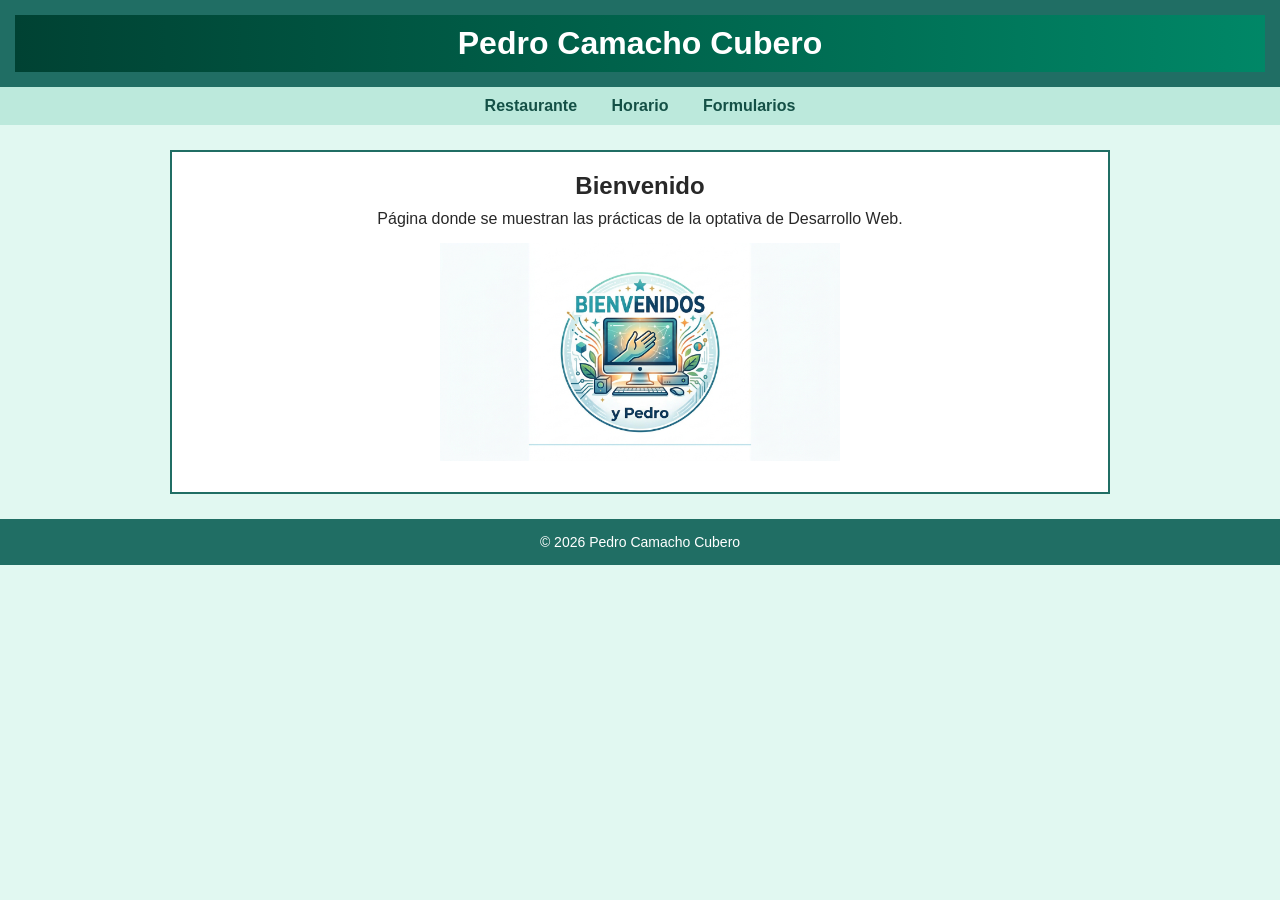
<file: index.html>
<!DOCTYPE html>
<html lang="es">
<head>
    <meta charset="UTF-8">
    <meta name="viewport" content="width=device-width, initial-scale=1.0">
    <title>PRÁCTICAS DE PEDRO</title>
    <meta name="author" content="Pedro Camacho Cubero">
    <meta name="description" content="Página principal con las prácticas de Pedro Camacho Cubero de la Optativa de Desarrollo Web.">
    <meta name="keywords" content="Prácticas, desarrollo web, HTML, CSS, restaurante, horario, formularios">
    <link rel="icon" type="image/png" href="restaurante/faviconinicio.png">
    <link rel="stylesheet" type="text/css" href="css/styles.css">
</head>
<body>

<header class="franja">
    <h1 id="nombre-alumno">Pedro Camacho Cubero</h1>
</header>

<nav>
    <a href="restaurante/index.html">Restaurante</a>
    <a href="horario/index.html">Horario</a>
    <a href="formularios/index.html">Formularios</a>
</nav>

<main>
    <h2>Bienvenido</h2>
    <p>Página donde se muestran las prácticas de la optativa de Desarrollo Web.</p>
    <img src="img/inicio.jpg" alt="Bienvenidos y Pedro">
</main>

<footer class="franja">
    <p>© 2026 Pedro Camacho Cubero</p>
</footer>

</body>
</html>
</file>
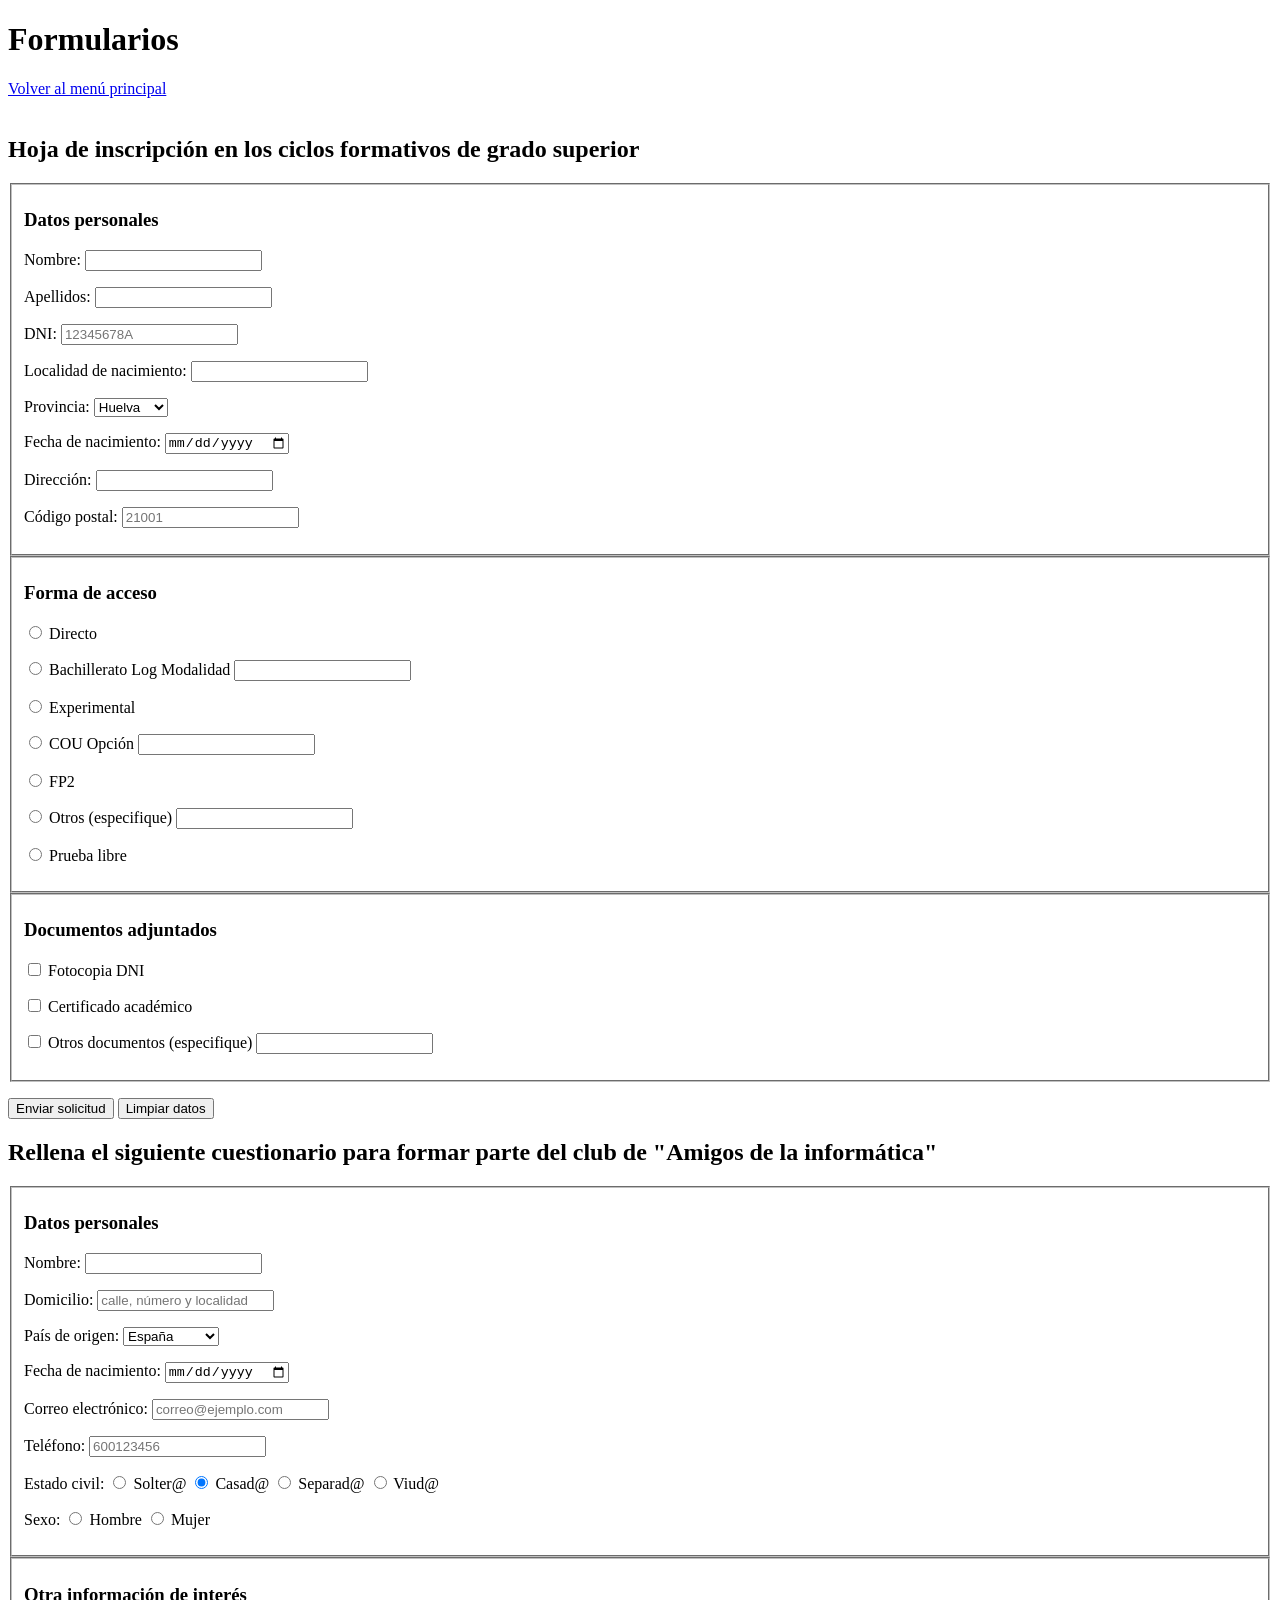
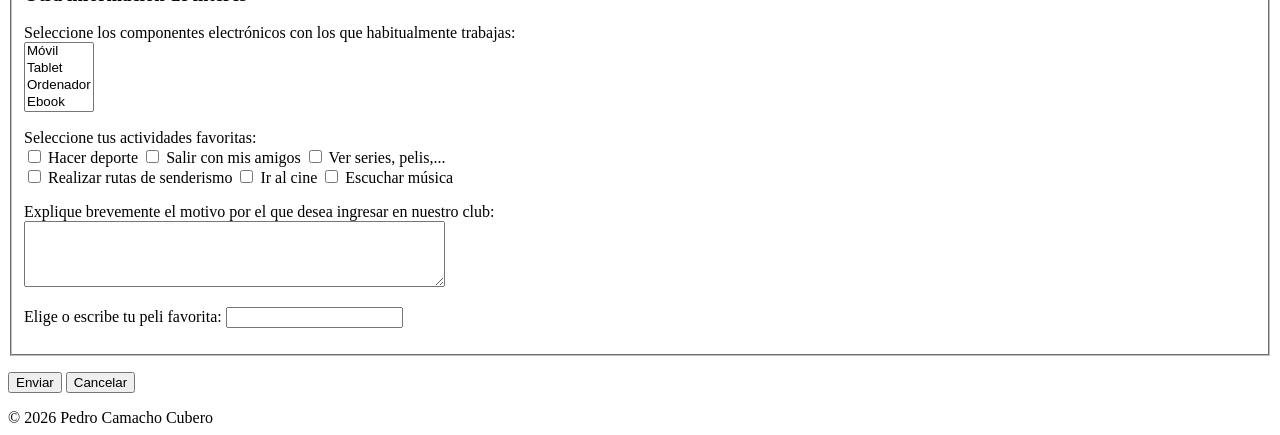
<file: formularios/index.html>
<!DOCTYPE html>
<html lang="es">
<head>
    <meta charset="UTF-8">
    <title>Formularios</title>
    <meta name="author" content="Pedro Camacho Cubero">
    <meta name="description" content="Formularios de la práctica: hoja de inscripción en ciclos formativos de grado superior y cuestionario del club Amigos de la informática.">
    <meta name="keywords" content="formularios, inscripción, ciclos formativos, cuestionario, club, informática">
    <link rel="icon" type="image/png" href="../restaurante/faviconinicio.png">
</head>
<body>

<header>
    <h1>Formularios</h1>
</header>

<nav>
    <a href="../index.html">Volver al menú principal</a>
</nav>

<main>

    <br>

    <!-- Formulario 1: hoja de inscripción -->
    <section>
        <h2>Hoja de inscripción en los ciclos formativos de grado superior</h2>

        <form action="#" method="post">

            <fieldset>
                <h3>Datos personales</h3>
                <p><label for="ins-nombre">Nombre:</label> <input type="text" id="ins-nombre" name="nombre" required></p>
                <p><label for="ins-apellidos">Apellidos:</label> <input type="text" id="ins-apellidos" name="apellidos" required></p>
                <p><label for="ins-dni">DNI:</label> <input type="text" id="ins-dni" name="dni" maxlength="9" placeholder="12345678A" required></p>
                <p><label for="ins-localidad">Localidad de nacimiento:</label> <input type="text" id="ins-localidad" name="localidad"></p>
                <p>
                    <label for="ins-provincia">Provincia:</label>
                    <select id="ins-provincia" name="provincia">
                        <option value="almeria">Almería</option>
                        <option value="cadiz">Cádiz</option>
                        <option value="cordoba">Córdoba</option>
                        <option value="granada">Granada</option>
                        <option value="huelva" selected>Huelva</option>
                        <option value="jaen">Jaén</option>
                        <option value="malaga">Málaga</option>
                        <option value="sevilla">Sevilla</option>
                    </select>
                </p>
                <p><label for="ins-nacimiento">Fecha de nacimiento:</label> <input type="date" id="ins-nacimiento" name="fecha_nacimiento"></p>
                <p><label for="ins-direccion">Dirección:</label> <input type="text" id="ins-direccion" name="direccion"></p>
                <p><label for="ins-postal">Código postal:</label> <input type="text" id="ins-postal" name="codigo_postal" maxlength="5" placeholder="21001"></p>
            </fieldset>

            <fieldset>
                <h3>Forma de acceso</h3>
                <p><label><input type="radio" name="acceso" value="directo"> Directo</label></p>
                <p><label><input type="radio" name="acceso_directo" value="bachillerato"> Bachillerato Log Modalidad</label> <input type="text" name="bachillerato_modalidad"></p>
                <p><label><input type="radio" name="acceso_directo" value="experimental"> Experimental</label></p>
                <p><label><input type="radio" name="acceso_directo" value="cou"> COU Opción</label> <input type="text" name="cou_opcion"></p>
                <p><label><input type="radio" name="acceso_directo" value="fp2"> FP2</label></p>
                <p><label><input type="radio" name="acceso_directo" value="otros"> Otros (especifique)</label> <input type="text" name="otros_acceso"></p>
                <p><label><input type="radio" name="acceso" value="prueba_libre"> Prueba libre</label></p>
            </fieldset>

            <fieldset>
                <h3>Documentos adjuntados</h3>
                <p><label><input type="checkbox" name="documentos" value="dni"> Fotocopia DNI</label></p>
                <p><label><input type="checkbox" name="documentos" value="certificado"> Certificado académico</label></p>
                <p><label><input type="checkbox" name="documentos" value="otros"> Otros documentos (especifique)</label> <input type="text" name="otros_documentos"></p>
            </fieldset>

            <p>
                <button type="submit">Enviar solicitud</button>
                <button type="reset">Limpiar datos</button>
            </p>

        </form>
    </section>

    <!-- Formulario 2: cuestionario del club -->
    <section>
        <h2>Rellena el siguiente cuestionario para formar parte del club de "Amigos de la informática"</h2>

        <form action="#" method="post">

            <fieldset>
                <h3>Datos personales</h3>
                <p><label for="club-nombre">Nombre:</label> <input type="text" id="club-nombre" name="nombre" required></p>
                <p><label for="club-domicilio">Domicilio:</label> <input type="text" id="club-domicilio" name="domicilio" placeholder="calle, número y localidad"></p>
                <p>
                    <label for="club-pais">País de origen:</label>
                    <select id="club-pais" name="pais">
                        <option value="espana" selected>España</option>
                        <option value="portugal">Portugal</option>
                        <option value="francia">Francia</option>
                        <option value="italia">Italia</option>
                        <option value="alemania">Alemania</option>
                        <option value="reino_unido">Reino Unido</option>
                        <option value="otro">Otro</option>
                    </select>
                </p>
                <p><label for="club-nacimiento">Fecha de nacimiento:</label> <input type="date" id="club-nacimiento" name="fecha_nacimiento"></p>
                <p><label for="club-email">Correo electrónico:</label> <input type="email" id="club-email" name="email" placeholder="correo@ejemplo.com" required></p>
                <p><label for="club-telefono">Teléfono:</label> <input type="tel" id="club-telefono" name="telefono" placeholder="600123456"></p>
                <p>
                    Estado civil:
                    <label><input type="radio" name="estado_civil" value="soltero"> Solter@</label>
                    <label><input type="radio" name="estado_civil" value="casado" checked> Casad@</label>
                    <label><input type="radio" name="estado_civil" value="separado"> Separad@</label>
                    <label><input type="radio" name="estado_civil" value="viudo"> Viud@</label>
                </p>
                <p>
                    Sexo:
                    <label><input type="radio" name="sexo" value="hombre"> Hombre</label>
                    <label><input type="radio" name="sexo" value="mujer"> Mujer</label>
                </p>
            </fieldset>

            <fieldset>
                <h3>Otra información de interés</h3>
                <p>
                    <label for="club-componentes">Seleccione los componentes electrónicos con los que habitualmente trabajas:</label><br>
                    <select id="club-componentes" name="componentes" multiple size="4">
                        <option value="movil">Móvil</option>
                        <option value="tablet">Tablet</option>
                        <option value="ordenador">Ordenador</option>
                        <option value="ebook">Ebook</option>
                    </select>
                </p>
                <p>
                    Seleccione tus actividades favoritas:<br>
                    <label><input type="checkbox" name="actividades" value="deporte"> Hacer deporte</label>
                    <label><input type="checkbox" name="actividades" value="amigos"> Salir con mis amigos</label>
                    <label><input type="checkbox" name="actividades" value="series"> Ver series, pelis,...</label><br>
                    <label><input type="checkbox" name="actividades" value="senderismo"> Realizar rutas de senderismo</label>
                    <label><input type="checkbox" name="actividades" value="cine"> Ir al cine</label>
                    <label><input type="checkbox" name="actividades" value="musica"> Escuchar música</label>
                </p>
                <p>
                    <label for="club-motivo">Explique brevemente el motivo por el que desea ingresar en nuestro club:</label><br>
                    <textarea id="club-motivo" name="motivo" rows="4" cols="50" required></textarea>
                </p>
                <p>
                    <label for="club-peli">Elige o escribe tu peli favorita:</label>
                    <input type="text" id="club-peli" name="peli_favorita" list="lista-pelis">
                    <datalist id="lista-pelis">
                        <option value="El Padrino">
                        <option value="Matrix">
                        <option value="El Señor de los Anillos">
                        <option value="Toy Story">
                        <option value="Regreso al futuro">
                    </datalist>
                </p>
            </fieldset>

            <p>
                <button type="submit">Enviar</button>
                <button type="reset">Cancelar</button>
            </p>

        </form>
    </section>

</main>

<footer>
    © 2026 Pedro Camacho Cubero
</footer>

</body>
</html>
</file>
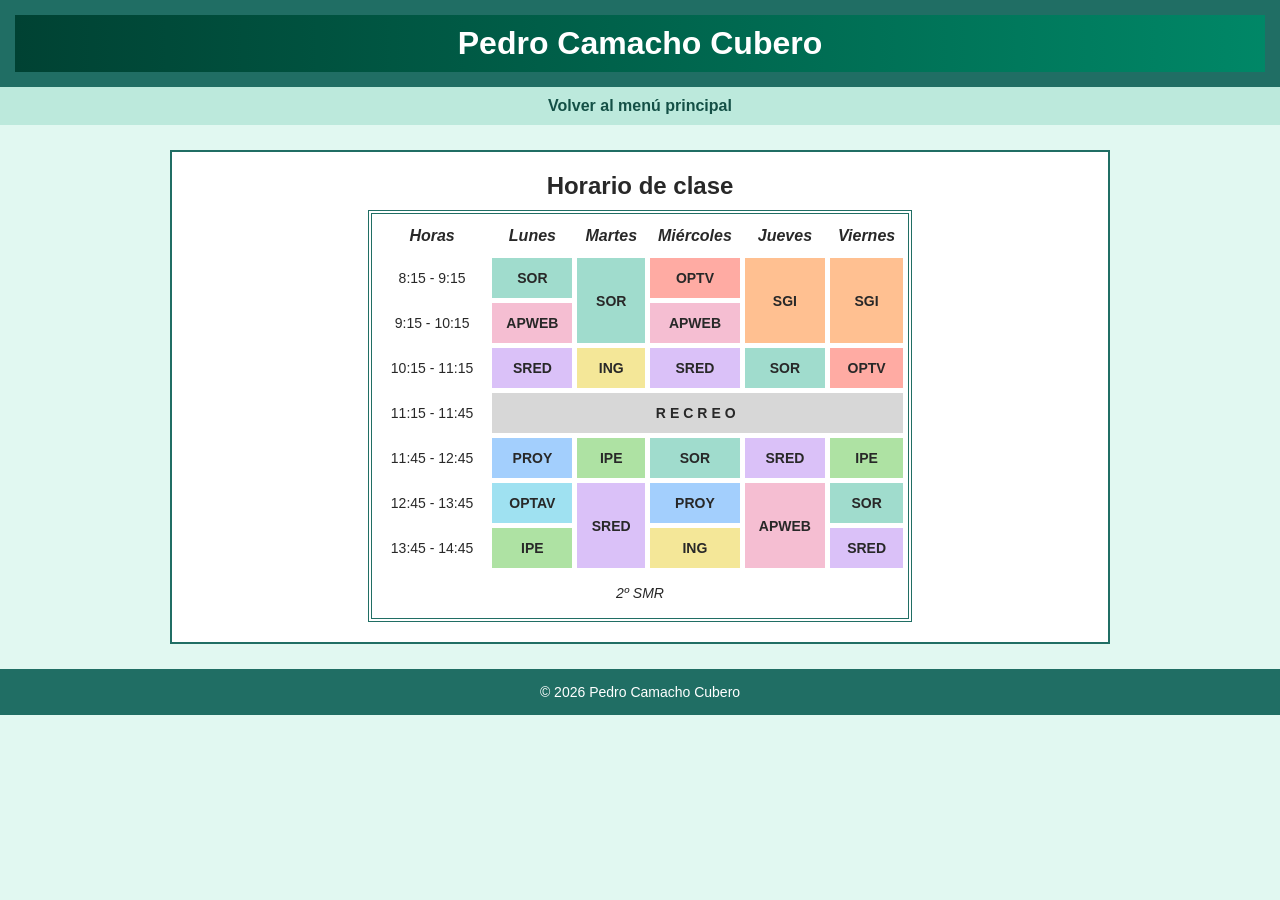
<file: horario/index.html>
<!DOCTYPE html>
<html lang="es">
<head>
    <meta charset="UTF-8">
    <meta name="viewport" content="width=device-width, initial-scale=1.0">
    <title>Horario de clase</title>
    <meta name="author" content="Pedro Camacho Cubero">
    <meta name="description" content="Horario semanal de clase de 2º de Sistemas Microinformáticos y Redes (SMR).">
    <meta name="keywords" content="horario, clase, SMR, curso, sistemas microinformáticos y redes">
    <link rel="icon" type="image/png" href="../restaurante/faviconinicio.png">
    <link rel="stylesheet" type="text/css" href="../css/styles.css">
</head>
<body>

<header class="franja">
    <h1 id="nombre-alumno">Pedro Camacho Cubero</h1>
</header>

<nav>
    <a href="../index.html">Volver al menú principal</a>
</nav>

<main>

    <h2>Horario de clase</h2>

    <table>
        <thead>
            <tr>
                <th>Horas</th>
                <th>Lunes</th>
                <th>Martes</th>
                <th>Miércoles</th>
                <th>Jueves</th>
                <th>Viernes</th>
            </tr>
        </thead>
        <tbody>
            <tr>
                <td class="hora">8:15 - 9:15</td>
                <td class="sor">SOR</td>
                <td class="sor" rowspan="2">SOR</td>
                <td class="optv">OPTV</td>
                <td class="sgi" rowspan="2">SGI</td>
                <td class="sgi" rowspan="2">SGI</td>
            </tr>
            <tr>
                <td class="hora">9:15 - 10:15</td>
                <td class="apweb">APWEB</td>
                <td class="apweb">APWEB</td>
            </tr>
            <tr>
                <td class="hora">10:15 - 11:15</td>
                <td class="sred">SRED</td>
                <td class="ing">ING</td>
                <td class="sred">SRED</td>
                <td class="sor">SOR</td>
                <td class="optv">OPTV</td>
            </tr>
            <tr>
                <td class="hora">11:15 - 11:45</td>
                <td class="recreo" colspan="5">RECREO</td>
            </tr>
            <tr>
                <td class="hora">11:45 - 12:45</td>
                <td class="proy">PROY</td>
                <td class="ipe">IPE</td>
                <td class="sor">SOR</td>
                <td class="sred">SRED</td>
                <td class="ipe">IPE</td>
            </tr>
            <tr>
                <td class="hora">12:45 - 13:45</td>
                <td class="optav">OPTAV</td>
                <td class="sred" rowspan="2">SRED</td>
                <td class="proy">PROY</td>
                <td class="apweb" rowspan="2">APWEB</td>
                <td class="sor">SOR</td>
            </tr>
            <tr>
                <td class="hora">13:45 - 14:45</td>
                <td class="ipe">IPE</td>
                <td class="ing">ING</td>
                <td class="sred">SRED</td>
            </tr>
        </tbody>
        <tfoot>
            <tr>
                <td colspan="6">2º SMR</td>
            </tr>
        </tfoot>
    </table>

</main>

<footer class="franja">
    <p>© 2026 Pedro Camacho Cubero</p>
</footer>

</body>
</html>
</file>
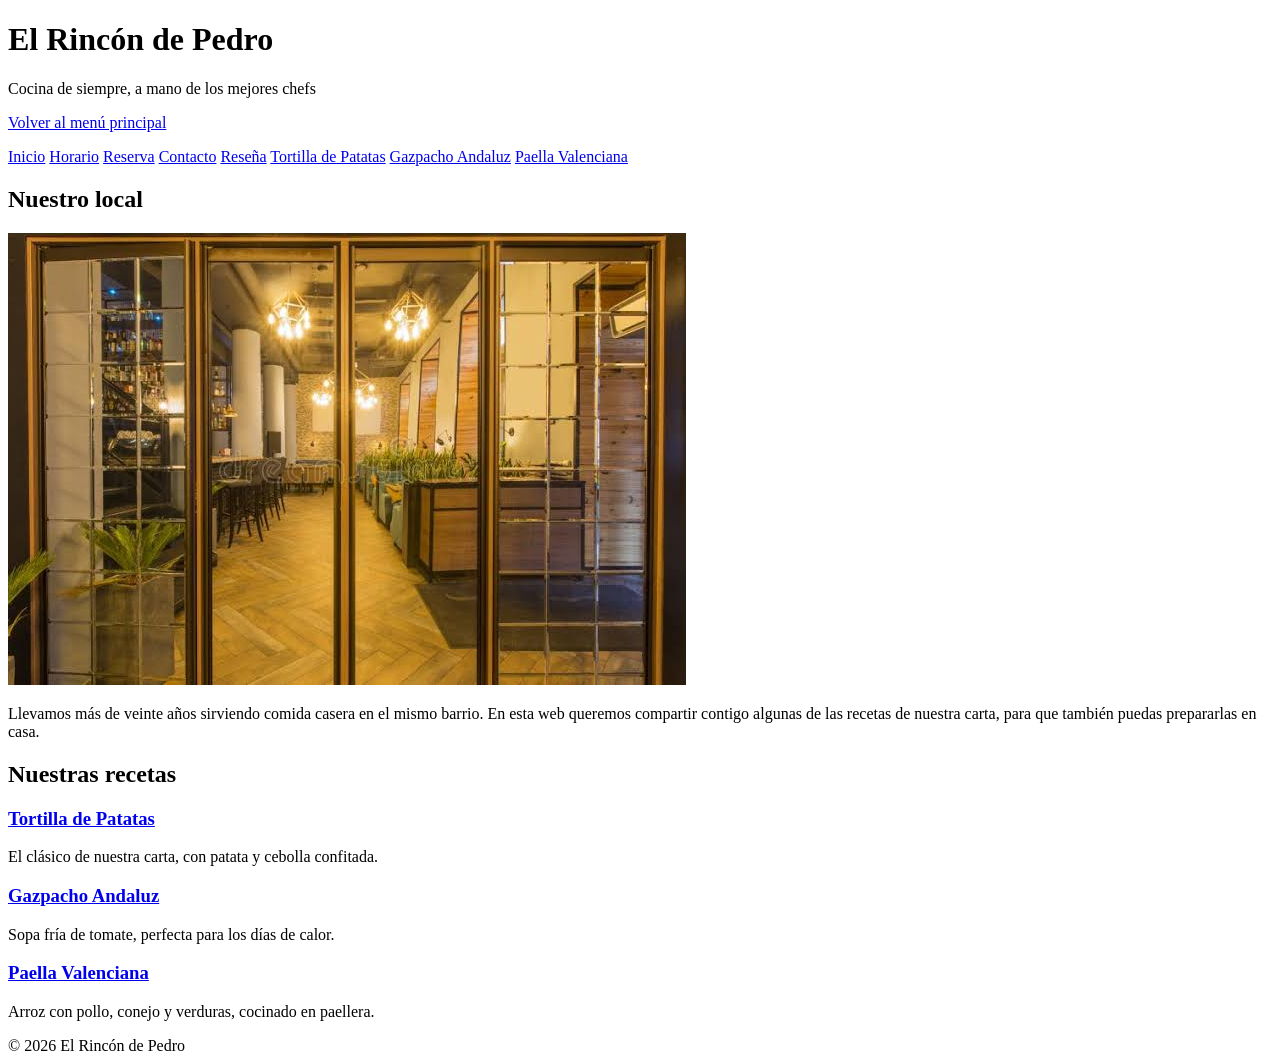
<file: restaurante/index.html>
<!DOCTYPE html>
<html lang="es">
<head>
    <meta charset="UTF-8">
    <title>El Rincón de Pedro</title>
    <meta name="author" content="Pedro Camacho Cubero">
    <meta name="description" content="Página principal de El Rincón de Pedro, restaurante con recetas de cocina tradicional.">
    <meta name="keywords" content="restaurante, recetas, cocina, tortilla de patatas, gazpacho, paella">
    <link rel="icon" type="image/png" href="img/favicon.png">
</head>
<body>


<header>
    <h1>El Rincón de Pedro</h1>
    <p>Cocina de siempre, a mano de los mejores chefs</p>
</header>

<p><a href="../index.html">Volver al menú principal</a></p>

<nav>
    <a href="index.html">Inicio</a>
    <a href="horario.html">Horario</a>
    <a href="reserva.html">Reserva</a>
    <a href="contacto.html">Contacto</a>
    <a href="resena.html">Reseña</a>
    <a href="tortillapatatas.html">Tortilla de Patatas</a>
    <a href="gazpacho.html">Gazpacho Andaluz</a>
    <a href="paella.html">Paella Valenciana</a>
</nav>

<main>

    
    <section>
        <h2>Nuestro local</h2>
        <img src="img/restaurante.jpg" alt="Fachada del restaurante El Rincón de Pedro">
        <p>
            Llevamos más de veinte años sirviendo comida casera en el mismo
            barrio. En esta web queremos compartir contigo algunas de las
            recetas de nuestra carta, para que también puedas prepararlas
            en casa.
        </p>
    </section>

   
    <section>
        <h2>Nuestras recetas</h2>

        <article>
            <h3><a href="tortillapatatas.html">Tortilla de Patatas</a></h3>
            <p>El clásico de nuestra carta, con patata y cebolla confitada.</p>
        </article>

        <article>
            <h3><a href="gazpacho.html">Gazpacho Andaluz</a></h3>
            <p>Sopa fría de tomate, perfecta para los días de calor.</p>
        </article>

        <article>
            <h3><a href="paella.html">Paella Valenciana</a></h3>
            <p>Arroz con pollo, conejo y verduras, cocinado en paellera.</p>
        </article>

    </section>

</main>

<footer>
    © 2026 El Rincón de Pedro
</footer>

</body>
</html>
</file>
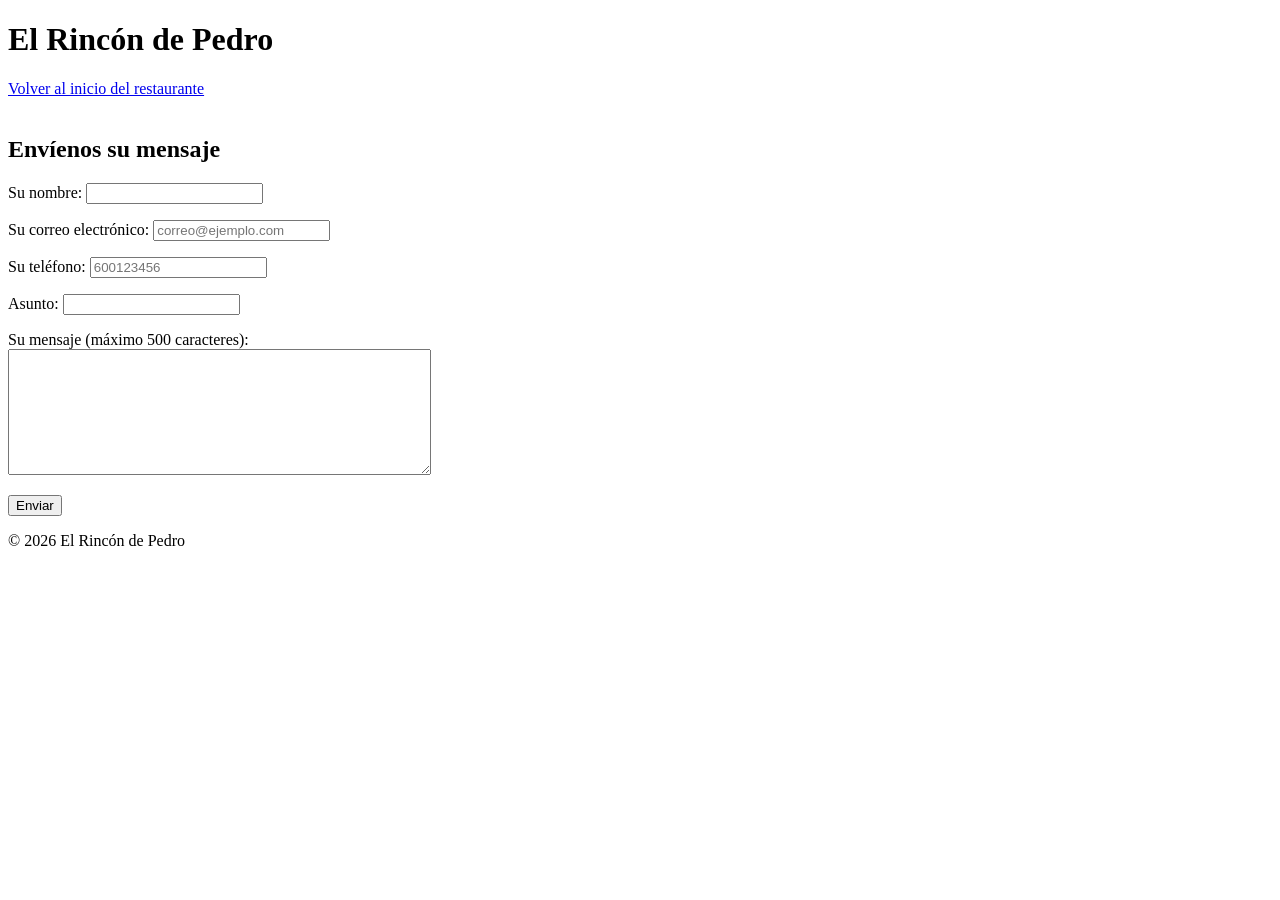
<file: restaurante/contacto.html>
<!DOCTYPE html>
<html lang="es">
<head>
    <meta charset="UTF-8">
    <title>Contacto - El Rincón de Pedro</title>
    <meta name="author" content="Pedro Camacho Cubero">
    <meta name="description" content="Formulario de contacto con El Rincón de Pedro: envíanos tu mensaje, consulta o sugerencia.">
    <meta name="keywords" content="contacto, mensaje, restaurante, formulario, consulta">
    <link rel="icon" type="image/png" href="img/favicon.png">
</head>
<body>

<header>
    <h1>El Rincón de Pedro</h1>
</header>

<nav>
    <a href="index.html">Volver al inicio del restaurante</a>
</nav>

<main>

    <br>

    <h2>Envíenos su mensaje</h2>

    <form action="#" method="post">
        <p><label for="con-nombre">Su nombre:</label> <input type="text" id="con-nombre" name="nombre" required></p>
        <p><label for="con-email">Su correo electrónico:</label> <input type="email" id="con-email" name="email" placeholder="correo@ejemplo.com" required></p>
        <p><label for="con-telefono">Su teléfono:</label> <input type="tel" id="con-telefono" name="telefono" placeholder="600123456"></p>
        <p><label for="con-asunto">Asunto:</label> <input type="text" id="con-asunto" name="asunto" required></p>
        <p>
            <label for="con-mensaje">Su mensaje (máximo 500 caracteres):</label><br>
            <textarea id="con-mensaje" name="mensaje" rows="8" cols="50" maxlength="500" required></textarea>
        </p>
        <p><button type="submit">Enviar</button></p>
    </form>

</main>

<footer>
    © 2026 El Rincón de Pedro
</footer>

</body>
</html>
</file>
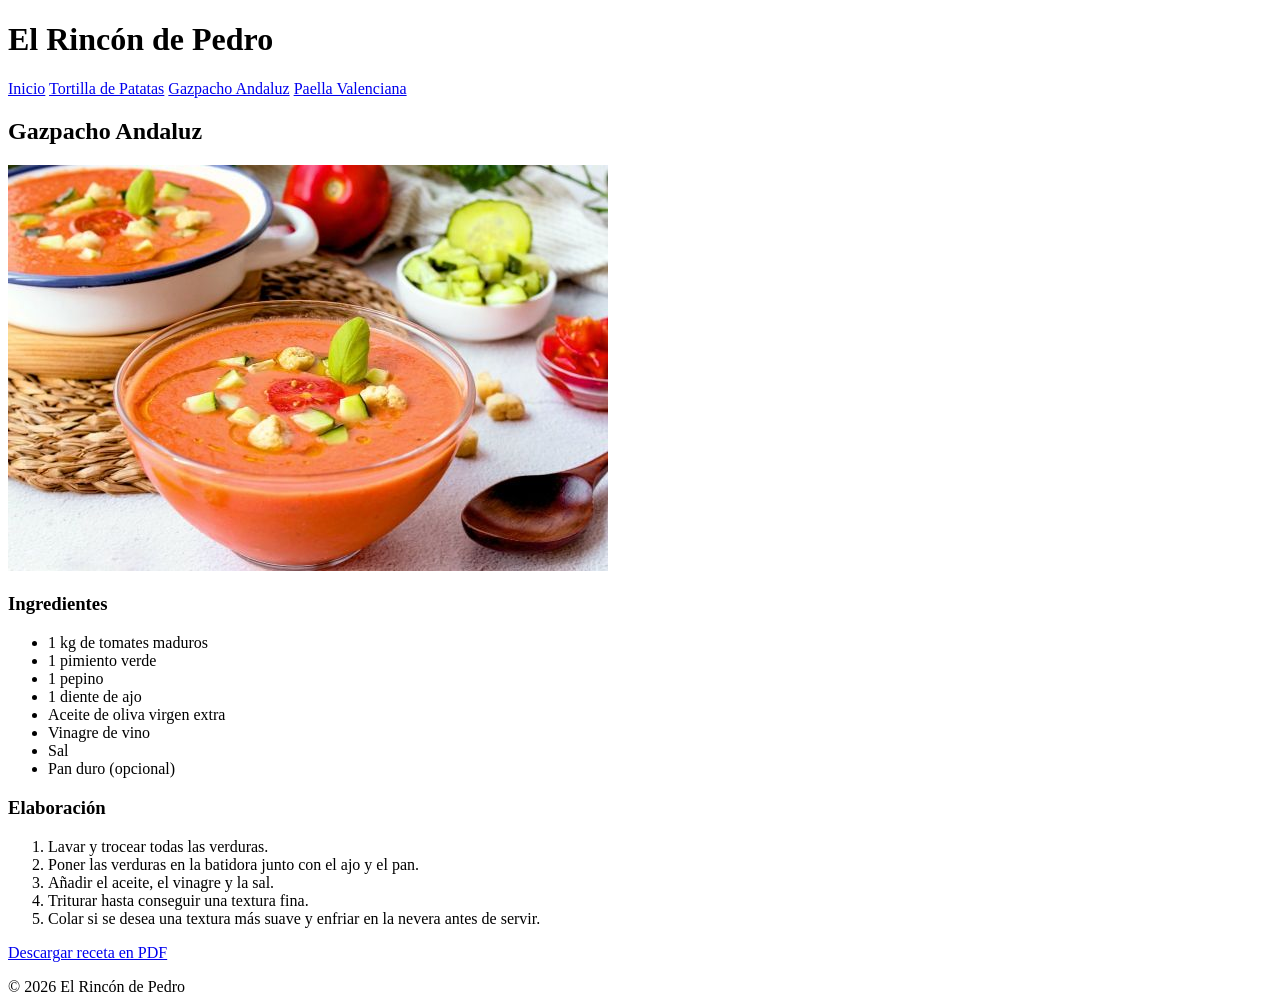
<file: restaurante/gazpacho.html>
<!DOCTYPE html>
<html lang="es">
<head>
    <meta charset="UTF-8">
    <title>Gazpacho Andaluz</title>
    <meta name="author" content="Pedro Camacho Cubero">
    <meta name="description" content="Receta del Gazpacho Andaluz de El Rincón de Pedro, con ingredientes y elaboración paso a paso.">
    <meta name="keywords" content="gazpacho, receta, ingredientes, elaboración">
    <link rel="icon" type="image/png" href="img/favicon.png">
</head>
<body>

<header>
    <h1>El Rincón de Pedro</h1>
</header>

<nav>
    <a href="index.html">Inicio</a>
    <a href="tortillapatatas.html">Tortilla de Patatas</a>
    <a href="gazpacho.html">Gazpacho Andaluz</a>
    <a href="paella.html">Paella Valenciana</a>
</nav>

<main>

    <article>
        
        <h2>Gazpacho Andaluz</h2>

        
        <img src="img/gazpacho.jpg" alt="Vaso de gazpacho andaluz recién hecho">

        
        <h3>Ingredientes</h3>
        <ul>
            <li>1 kg de tomates maduros</li>
            <li>1 pimiento verde</li>
            <li>1 pepino</li>
            <li>1 diente de ajo</li>
            <li>Aceite de oliva virgen extra</li>
            <li>Vinagre de vino</li>
            <li>Sal</li>
            <li>Pan duro (opcional)</li>
        </ul>

        
        <h3>Elaboración</h3>
        <ol>
            <li>Lavar y trocear todas las verduras.</li>
            <li>Poner las verduras en la batidora junto con el ajo y el pan.</li>
            <li>Añadir el aceite, el vinagre y la sal.</li>
            <li>Triturar hasta conseguir una textura fina.</li>
            <li>Colar si se desea una textura más suave y enfriar en la nevera antes de servir.</li>
        </ol>

        
        <p>
            <a href="pdf/gazpacho.pdf" download>Descargar receta en PDF</a>
        </p>
    </article>

</main>

<footer>
    © 2026 El Rincón de Pedro
</footer>

</body>
</html>
</file>
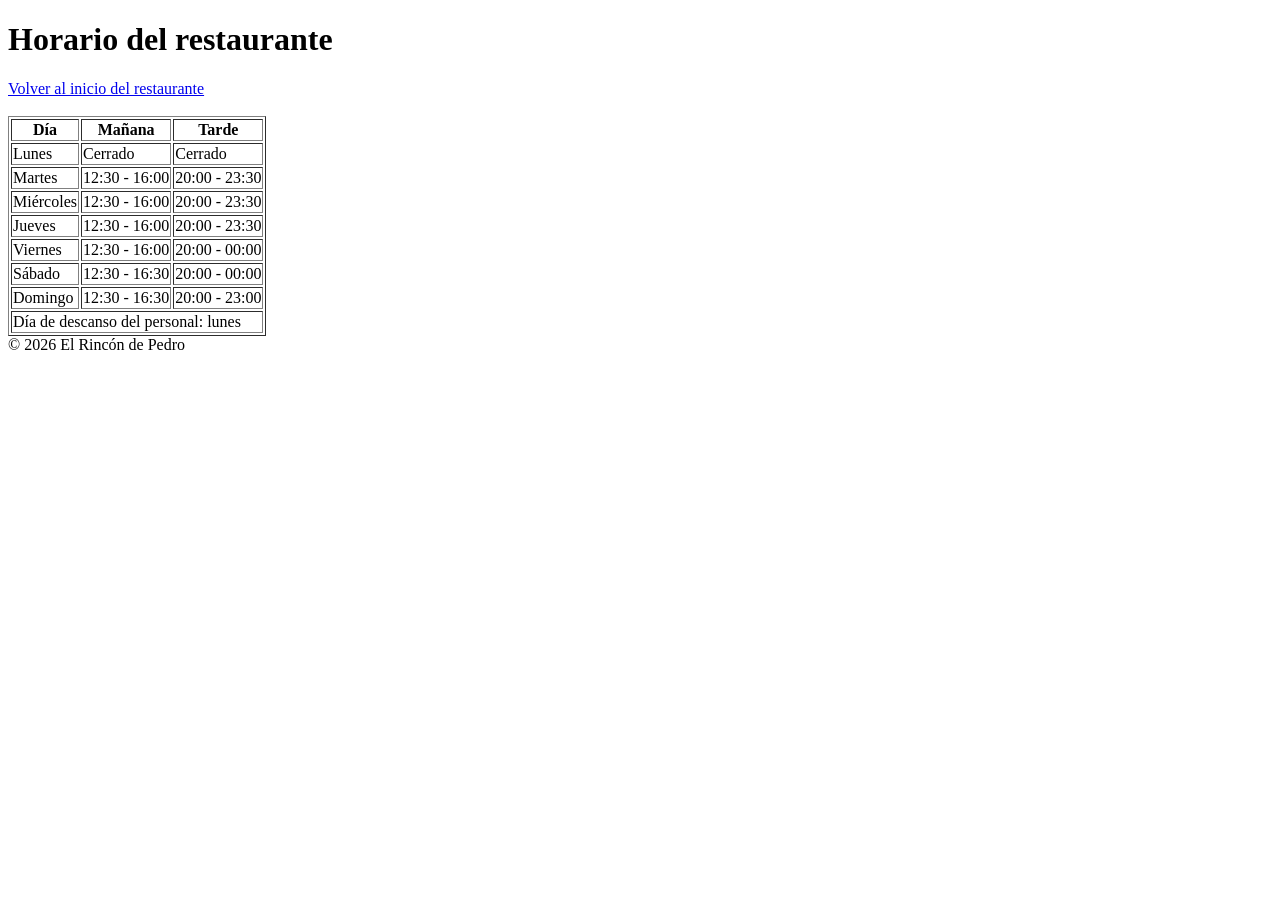
<file: restaurante/horario.html>
<!DOCTYPE html>
<html lang="es">
<head>
    <meta charset="UTF-8">
    <title>Horario - El Rincón de Pedro</title>
    <meta name="author" content="Pedro Camacho Cubero">
    <meta name="description" content="Horario de apertura de El Rincón de Pedro, de lunes a domingo, con servicio de mañana y de tarde.">
    <meta name="keywords" content="horario, restaurante, apertura, mañana, tarde, descanso">
    <link rel="icon" type="image/png" href="img/favicon.png">
</head>
<body>

<header>
    <h1>Horario del restaurante</h1>
</header>

<nav>
    <a href="index.html">Volver al inicio del restaurante</a>
</nav>

<main>

    <br>

    <table border="1">
        <thead>
            <tr>
                <th>Día</th>
                <th>Mañana</th>
                <th>Tarde</th>
            </tr>
        </thead>
        <tbody>
            <tr>
                <td>Lunes</td>
                <td>Cerrado</td>
                <td>Cerrado</td>
            </tr>
            <tr>
                <td>Martes</td>
                <td>12:30 - 16:00</td>
                <td>20:00 - 23:30</td>
            </tr>
            <tr>
                <td>Miércoles</td>
                <td>12:30 - 16:00</td>
                <td>20:00 - 23:30</td>
            </tr>
            <tr>
                <td>Jueves</td>
                <td>12:30 - 16:00</td>
                <td>20:00 - 23:30</td>
            </tr>
            <tr>
                <td>Viernes</td>
                <td>12:30 - 16:00</td>
                <td>20:00 - 00:00</td>
            </tr>
            <tr>
                <td>Sábado</td>
                <td>12:30 - 16:30</td>
                <td>20:00 - 00:00</td>
            </tr>
            <tr>
                <td>Domingo</td>
                <td>12:30 - 16:30</td>
                <td>20:00 - 23:00</td>
            </tr>
        </tbody>
        <tfoot>
            <tr>
                <td colspan="3">Día de descanso del personal: lunes</td>
            </tr>
        </tfoot>
    </table>

</main>

<footer>
    © 2026 El Rincón de Pedro
</footer>

</body>
</html>
</file>
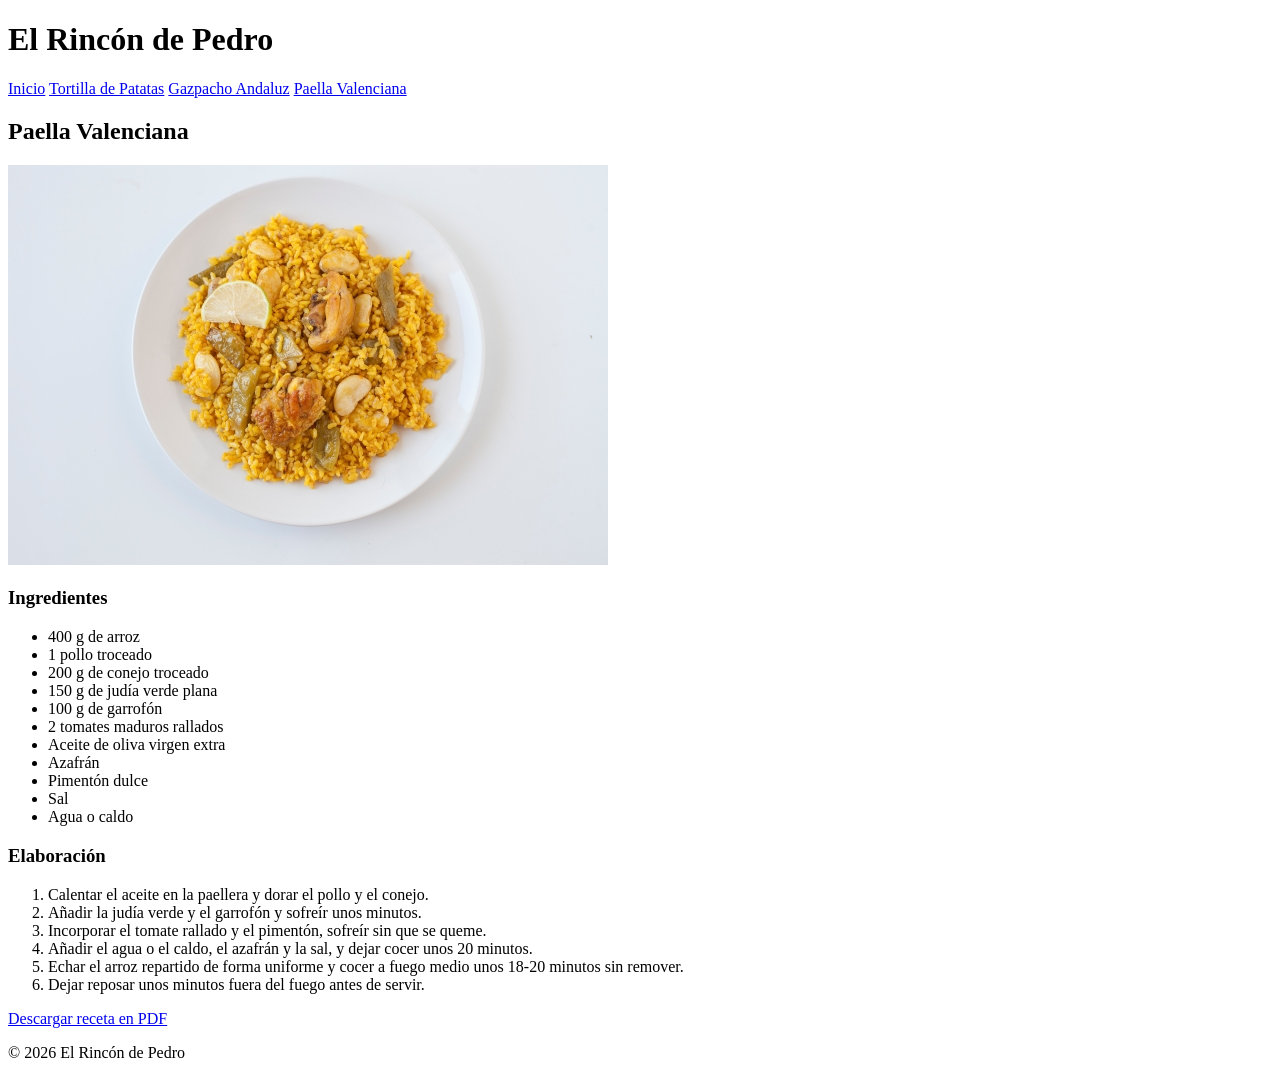
<file: restaurante/paella.html>
<!DOCTYPE html>
<html lang="es">
<head>
    <meta charset="UTF-8">
    <title>Paella Valenciana</title>
    <meta name="author" content="Pedro Camacho Cubero">
    <meta name="description" content="Receta de la Paella Valenciana de El Rincón de Pedro, con ingredientes y elaboración paso a paso.">
    <meta name="keywords" content="paella valenciana, receta, ingredientes, elaboración">
    <link rel="icon" type="image/png" href="img/favicon.png">
</head>
<body>

<header>
    <h1>El Rincón de Pedro</h1>
</header>

<nav>
    <a href="index.html">Inicio</a>
    <a href="tortillapatatas.html">Tortilla de Patatas</a>
    <a href="gazpacho.html">Gazpacho Andaluz</a>
    <a href="paella.html">Paella Valenciana</a>
</nav>

<main>

    <article>
       
        <h2>Paella Valenciana</h2>

        
        <img src="img/paella.jpg" alt="Paella valenciana recién hecha en la paellera">

        
        <h3>Ingredientes</h3>
        <ul>
            <li>400 g de arroz</li>
            <li>1 pollo troceado</li>
            <li>200 g de conejo troceado</li>
            <li>150 g de judía verde plana</li>
            <li>100 g de garrofón</li>
            <li>2 tomates maduros rallados</li>
            <li>Aceite de oliva virgen extra</li>
            <li>Azafrán</li>
            <li>Pimentón dulce</li>
            <li>Sal</li>
            <li>Agua o caldo</li>
        </ul>

        
        <h3>Elaboración</h3>
        <ol>
            <li>Calentar el aceite en la paellera y dorar el pollo y el conejo.</li>
            <li>Añadir la judía verde y el garrofón y sofreír unos minutos.</li>
            <li>Incorporar el tomate rallado y el pimentón, sofreír sin que se queme.</li>
            <li>Añadir el agua o el caldo, el azafrán y la sal, y dejar cocer unos 20 minutos.</li>
            <li>Echar el arroz repartido de forma uniforme y cocer a fuego medio unos 18-20 minutos sin remover.</li>
            <li>Dejar reposar unos minutos fuera del fuego antes de servir.</li>
        </ol>

        
        <p>
            <a href="pdf/paella.pdf" download>Descargar receta en PDF</a>
        </p>
    </article>

</main>

<footer>
    © 2026 El Rincón de Pedro
</footer>

</body>
</html>
</file>
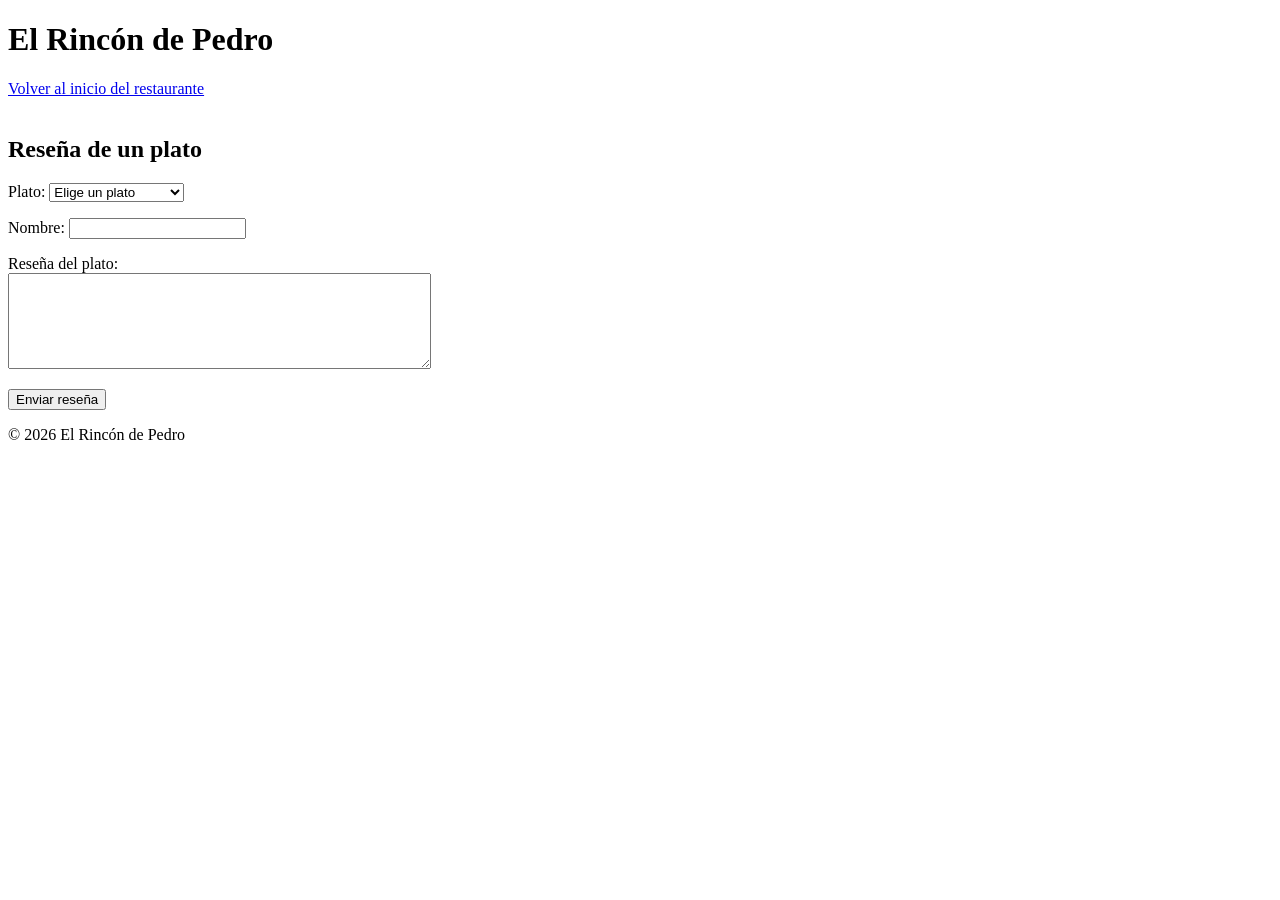
<file: restaurante/resena.html>
<!DOCTYPE html>
<html lang="es">
<head>
    <meta charset="UTF-8">
    <title>Reseña de un plato - El Rincón de Pedro</title>
    <meta name="author" content="Pedro Camacho Cubero">
    <meta name="description" content="Formulario para escribir una reseña de un plato de El Rincón de Pedro: tortilla de patatas, gazpacho o paella.">
    <meta name="keywords" content="reseña, plato, opinión, restaurante, formulario, tortilla, gazpacho, paella">
    <link rel="icon" type="image/png" href="img/favicon.png">
</head>
<body>

<header>
    <h1>El Rincón de Pedro</h1>
</header>

<nav>
    <a href="index.html">Volver al inicio del restaurante</a>
</nav>

<main>

    <br>

    <h2>Reseña de un plato</h2>

    <form action="#" method="post">
        <p>
            <label for="res-plato">Plato:</label>
            <select id="res-plato" name="plato" required>
                <option value="">Elige un plato</option>
                <option value="tortilla">Tortilla de Patatas</option>
                <option value="gazpacho">Gazpacho Andaluz</option>
                <option value="paella">Paella Valenciana</option>
            </select>
        </p>
        <p><label for="res-nombre">Nombre:</label> <input type="text" id="res-nombre" name="nombre" required></p>
        <p>
            <label for="res-resena">Reseña del plato:</label><br>
            <textarea id="res-resena" name="resena" rows="6" cols="50" required></textarea>
        </p>
        <p><button type="submit">Enviar reseña</button></p>
    </form>

</main>

<footer>
    © 2026 El Rincón de Pedro
</footer>

</body>
</html>
</file>
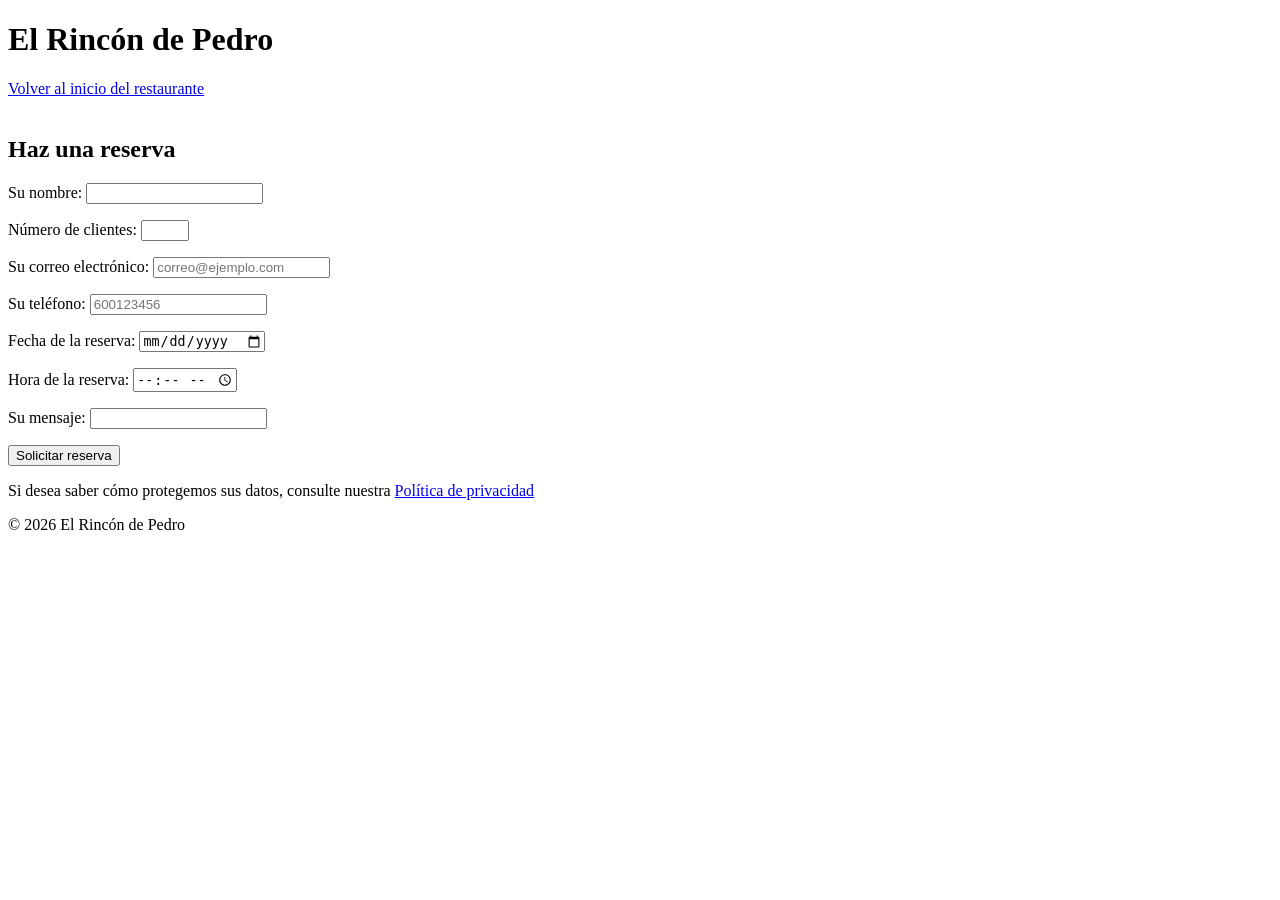
<file: restaurante/reserva.html>
<!DOCTYPE html>
<html lang="es">
<head>
    <meta charset="UTF-8">
    <title>Reserva - El Rincón de Pedro</title>
    <meta name="author" content="Pedro Camacho Cubero">
    <meta name="description" content="Formulario para reservar mesa en El Rincón de Pedro: nombre, número de clientes, contacto, fecha y hora.">
    <meta name="keywords" content="reserva, mesa, restaurante, formulario, fecha, hora">
    <link rel="icon" type="image/png" href="img/favicon.png">
</head>
<body>

<header>
    <h1>El Rincón de Pedro</h1>
</header>

<nav>
    <a href="index.html">Volver al inicio del restaurante</a>
</nav>

<main>

    <br>

    <h2>Haz una reserva</h2>

    <form action="#" method="post">
        <p><label for="res-nombre">Su nombre:</label> <input type="text" id="res-nombre" name="nombre" required></p>
        <p><label for="res-clientes">Número de clientes:</label> <input type="number" id="res-clientes" name="clientes" min="1" max="20" required></p>
        <p><label for="res-email">Su correo electrónico:</label> <input type="email" id="res-email" name="email" placeholder="correo@ejemplo.com" required></p>
        <p><label for="res-telefono">Su teléfono:</label> <input type="tel" id="res-telefono" name="telefono" placeholder="600123456" required></p>
        <p><label for="res-fecha">Fecha de la reserva:</label> <input type="date" id="res-fecha" name="fecha" required></p>
        <p><label for="res-hora">Hora de la reserva:</label> <input type="time" id="res-hora" name="hora" required></p>
        <p><label for="res-mensaje">Su mensaje:</label> <input type="text" id="res-mensaje" name="mensaje"></p>
        <p><button type="submit">Solicitar reserva</button></p>
        <p>Si desea saber cómo protegemos sus datos, consulte nuestra <a href="#">Política de privacidad</a></p>
    </form>

</main>

<footer>
    © 2026 El Rincón de Pedro
</footer>

</body>
</html>
</file>
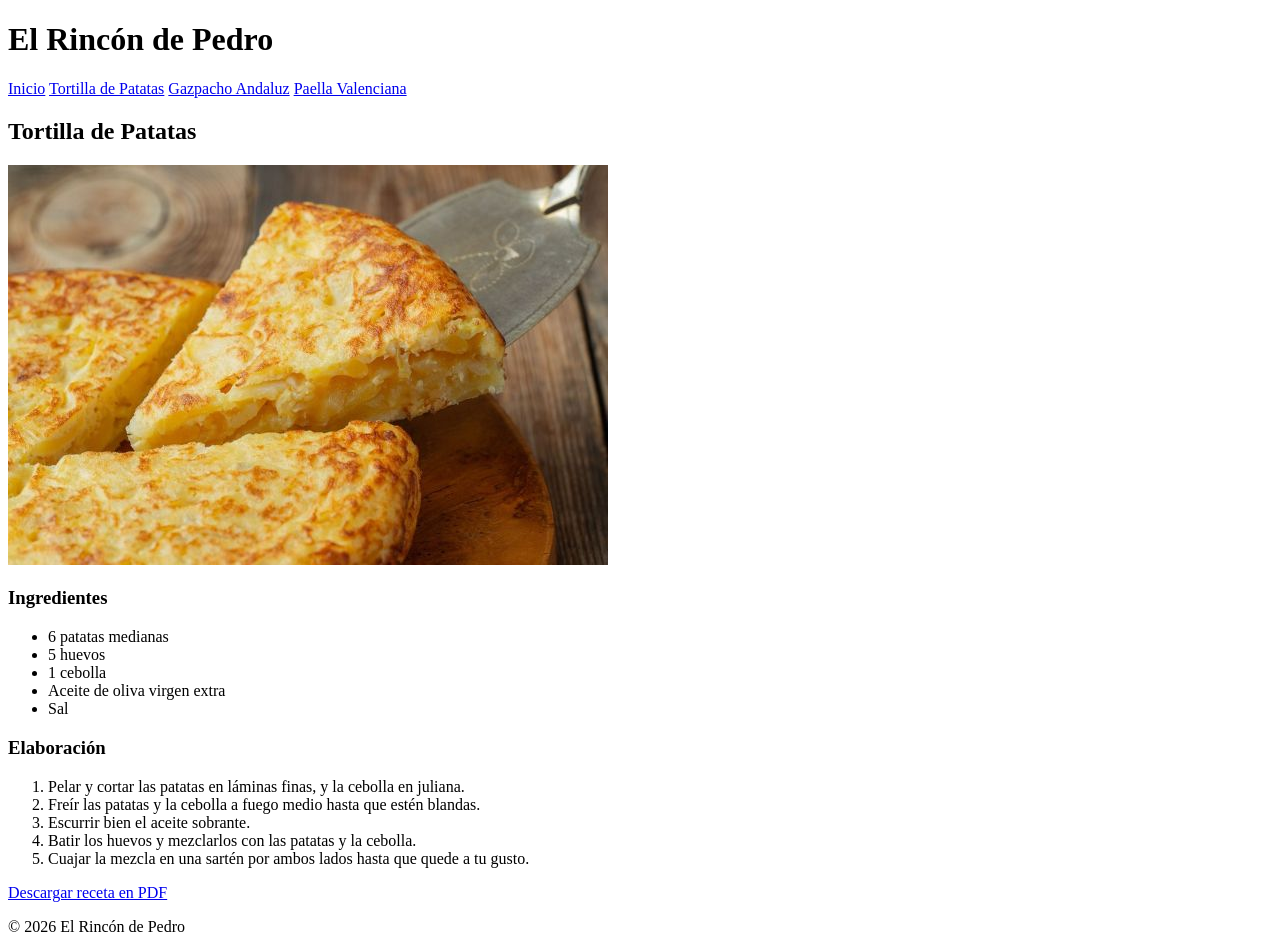
<file: restaurante/tortillapatatas.html>
<!DOCTYPE html>
<html lang="es">
<head>
    <meta charset="UTF-8">
    <title>Tortilla de Patatas</title>
    <meta name="author" content="Pedro Camacho Cubero">
    <meta name="description" content="Receta de la Tortilla de Patatas de El Rincón de Pedro, con ingredientes y elaboración paso a paso.">
    <meta name="keywords" content="tortilla de patatas, receta, ingredientes, elaboración">
    <link rel="icon" type="image/png" href="img/favicon.png">
</head>
<body>

<header>
    <h1>El Rincón de Pedro</h1>
</header>

<nav>
    <a href="index.html">Inicio</a>
    <a href="tortillapatatas.html">Tortilla de Patatas</a>
    <a href="gazpacho.html">Gazpacho Andaluz</a>
    <a href="paella.html">Paella Valenciana</a>
</nav>

<main>

    <article>
        
        <h2>Tortilla de Patatas</h2>

        <!-- Imagen de la receta elaborada -->
        <img src="img/tortilla.jpg" alt="Tortilla de patatas recién hecha">

        
        <h3>Ingredientes</h3>
        <ul>
            <li>6 patatas medianas</li>
            <li>5 huevos</li>
            <li>1 cebolla</li>
            <li>Aceite de oliva virgen extra</li>
            <li>Sal</li>
        </ul>

        
        <h3>Elaboración</h3>
        <ol>
            <li>Pelar y cortar las patatas en láminas finas, y la cebolla en juliana.</li>
            <li>Freír las patatas y la cebolla a fuego medio hasta que estén blandas.</li>
            <li>Escurrir bien el aceite sobrante.</li>
            <li>Batir los huevos y mezclarlos con las patatas y la cebolla.</li>
            <li>Cuajar la mezcla en una sartén por ambos lados hasta que quede a tu gusto.</li>
        </ol>

        
        <p>
            <a href="pdf/tortillapatatas.pdf" download>Descargar receta en PDF</a>
        </p>
    </article>

</main>

<footer>
    © 2026 El Rincón de Pedro
</footer>

</body>
</html>
</file>
<file: css/styles.css>
/* Hoja de estilos de las prácticas de Pedro */

/* Reseteo: quito los márgenes y rellenos que pone el navegador */
* {
    margin: 0;
    padding: 0;
}

/* Cuerpo de la página: letra Arial, fondo verde clarito y texto oscuro */
body {
    font-family: Arial, sans-serif;
    background-color: oklch(96% 0.025 175);
    color: rgb(40, 40, 40);
}

/* Clase franja: la uso en el header y en el footer, fondo verde y letras blancas */
.franja {
    background-color: rgb(32, 110, 100);
    color: rgb(255, 255, 255);
    text-align: center;
    padding: 15px;
}

/* Id del nombre: le pongo un gradiente verde de izquierda a derecha */
#nombre-alumno {
    background-image: linear-gradient(to right, oklch(33% 0.08 175), oklch(55% 0.12 170));
    padding: 10px;
}

/* Menú: una barra verde clarita con los enlaces en el centro */
nav {
    background-color: oklch(90% 0.05 175);
    text-align: center;
    padding: 10px;
}

/* Enlaces del menú: en negrita, verde oscuro y sin subrayar */
nav a {
    color: rgb(20, 80, 70);
    font-weight: bold;
    text-decoration: none;
    margin: 0 15px;
}

/* Contenido principal: caja blanca con borde verde, centrada en la página */
main {
    background-color: rgb(255, 255, 255);
    border: 2px solid rgb(32, 110, 100);
    width: 70%;
    min-height: 300px;
    margin: 25px auto;
    padding: 20px;
    text-align: center;
}

/* Título de bienvenida: con un poco de espacio debajo */
main h2 {
    margin-bottom: 10px;
}

/* Imagen de bienvenida: la hago más pequeña para que quepa en la caja y le dejo espacio arriba */
main img {
    width: 400px;
    max-width: 100%;
    margin-top: 15px;
}

/* Pie de página: letra pequeña */
footer {
    font-size: 14px;
}

/* ===== HORARIO DE CLASE ===== */

/* Tabla del horario: centrada, con un borde doble verde y huecos entre celdas */
table {
    margin: 0 auto;
    border: 4px double rgb(32, 110, 100);
    border-spacing: 5px;
}

/* Cabecera de la tabla (los días): en negrita y cursiva */
th {
    font-style: italic;
    padding: 8px;
}

/* Celdas normales: centradas, letra en negrita y con espacio por dentro */
td {
    text-align: center;
    font-weight: bold;
    font-size: 14px;
    padding: 12px 14px;
}

/* Columna de las horas: sin color de fondo y con letra normal */
.hora {
    font-weight: normal;
    background-color: rgb(255, 255, 255);
}

/* Última fila de la tabla (el pie): en cursiva */
tfoot td {
    font-style: italic;
    font-weight: normal;
}

/* Un color distinto para cada módulo (cada uno con su clase) */

/* SOR: verde agua */
.sor {
    background-color: rgb(160, 220, 205);
}

/* APWEB: rosa */
.apweb {
    background-color: rgb(245, 190, 210);
}

/* SRED: lila */
.sred {
    background-color: oklch(85% 0.08 305);
}

/* SGI: naranja claro */
.sgi {
    background-color: oklch(86% 0.1 55);
}

/* ING: amarillo suave */
.ing {
    background-color: oklch(92% 0.1 100);
}

/* IPE: verde claro */
.ipe {
    background-color: oklch(86% 0.1 140);
}

/* PROY: azul claro */
.proy {
    background-color: oklch(84% 0.08 250);
}

/* OPTV: salmón */
.optv {
    background-color: oklch(82% 0.1 25);
}

/* OPTAV: celeste */
.optav {
    background-color: oklch(87% 0.07 215);
}

/* RECREO: gris clarito con las letras separadas */
.recreo {
    background-color: rgb(215, 215, 215);
    letter-spacing: 4px;
}
</file>
